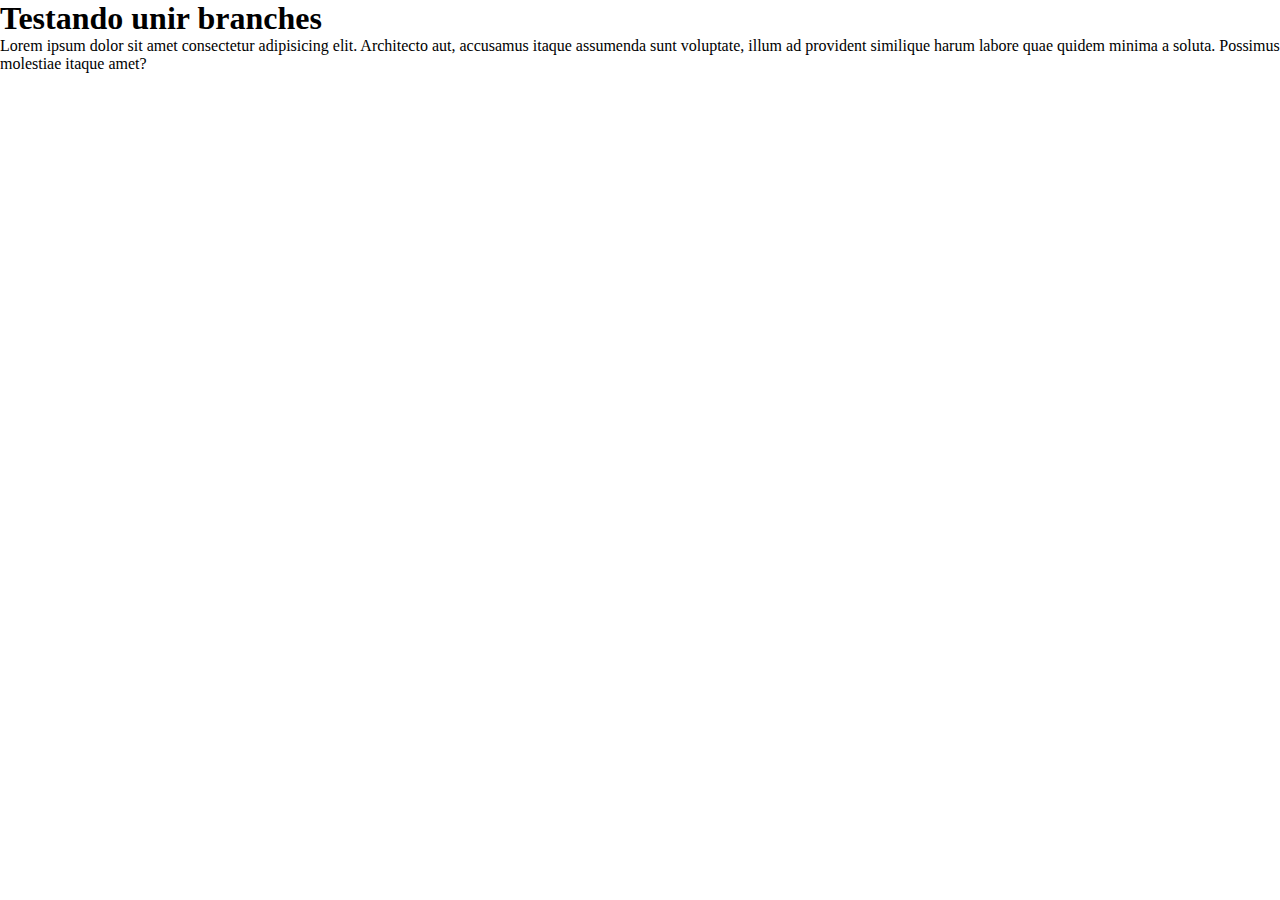
<file: index.html>
<!DOCTYPE html>
<html lang="en">
<head>
    <meta charset="UTF-8">
    <meta name="viewport" content="width=device-width, initial-scale=1.0">
    <title>Document</title>
    <style>
        * {
            padding: 0;
            margin: 0;
        }
    </style>
</head>
<body>
    <h1>Testando unir branches</h1>
    <p>Lorem ipsum dolor sit amet consectetur adipisicing elit. Architecto aut, accusamus itaque assumenda sunt voluptate, illum ad provident similique harum labore quae quidem minima a soluta. Possimus molestiae itaque amet?</p>
</body>
</html>
</file>
